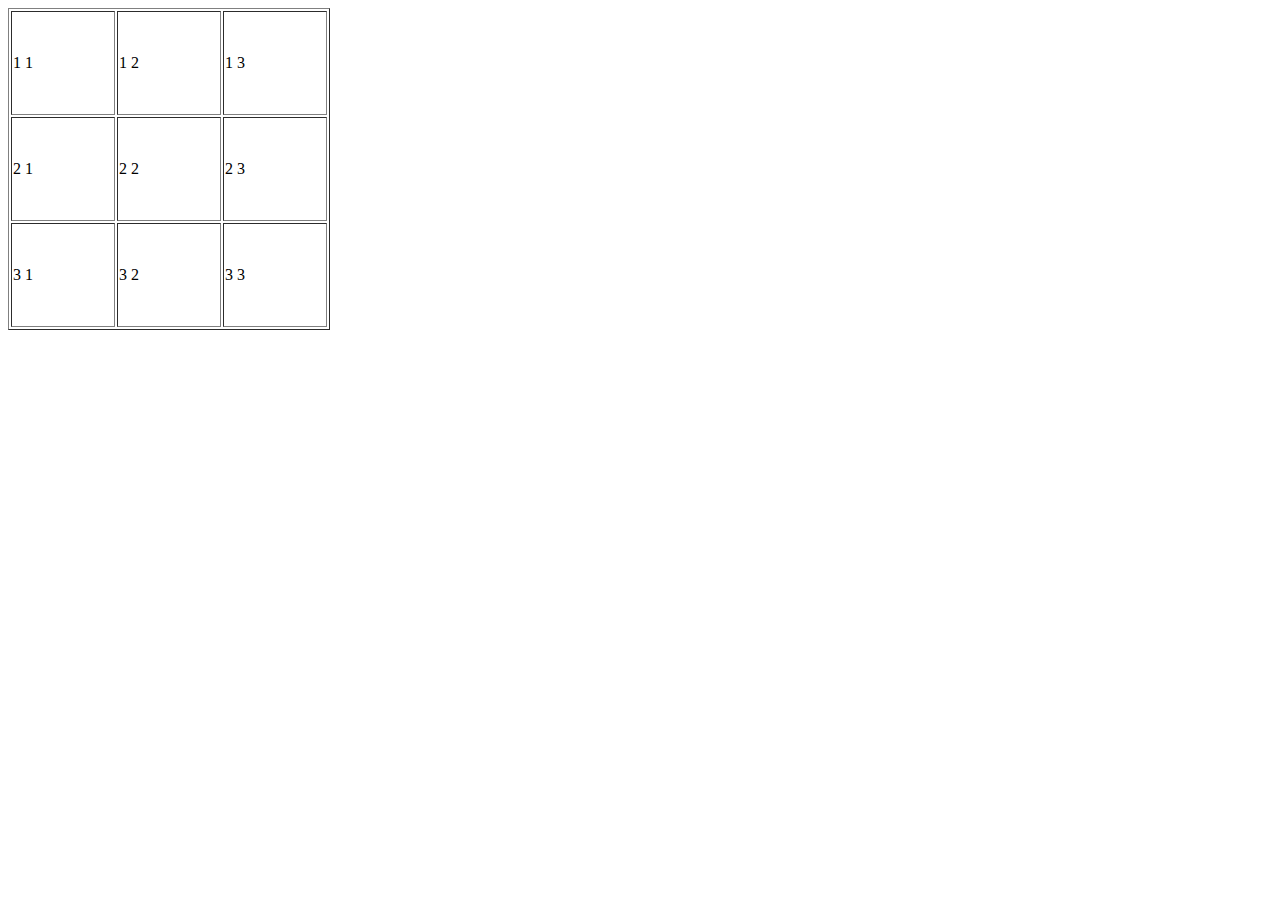
<file: index.htm>
<!DOCTYPE html>
<html lang="en">
<head>
    <meta charset="UTF-8" />
    <meta name="viewport" content="width=device-width, initial-scale=1.0" />
    <title>homework</title>
    <style>
        td{
            width: 100px;
            height: 100px;
        }
    </style>
</head>
<body>

    <table border="1" id="tbl">

    </table>












    <script>

  function table () {
      let table = document.getElementById("tbl");
      let tr = ``;

      for(let i = 1; i < 4; i++){
         tr += `<tr>`;

            for(let y = 1; y<4; y++){
                tr +=  `<td> ${i} ${y} </td>`;
            }
            tr += `</tr>`; 
      }

     table.innerHTML = tr
    
  }

  table();


    </script>
    
</body>
</html>
</file>
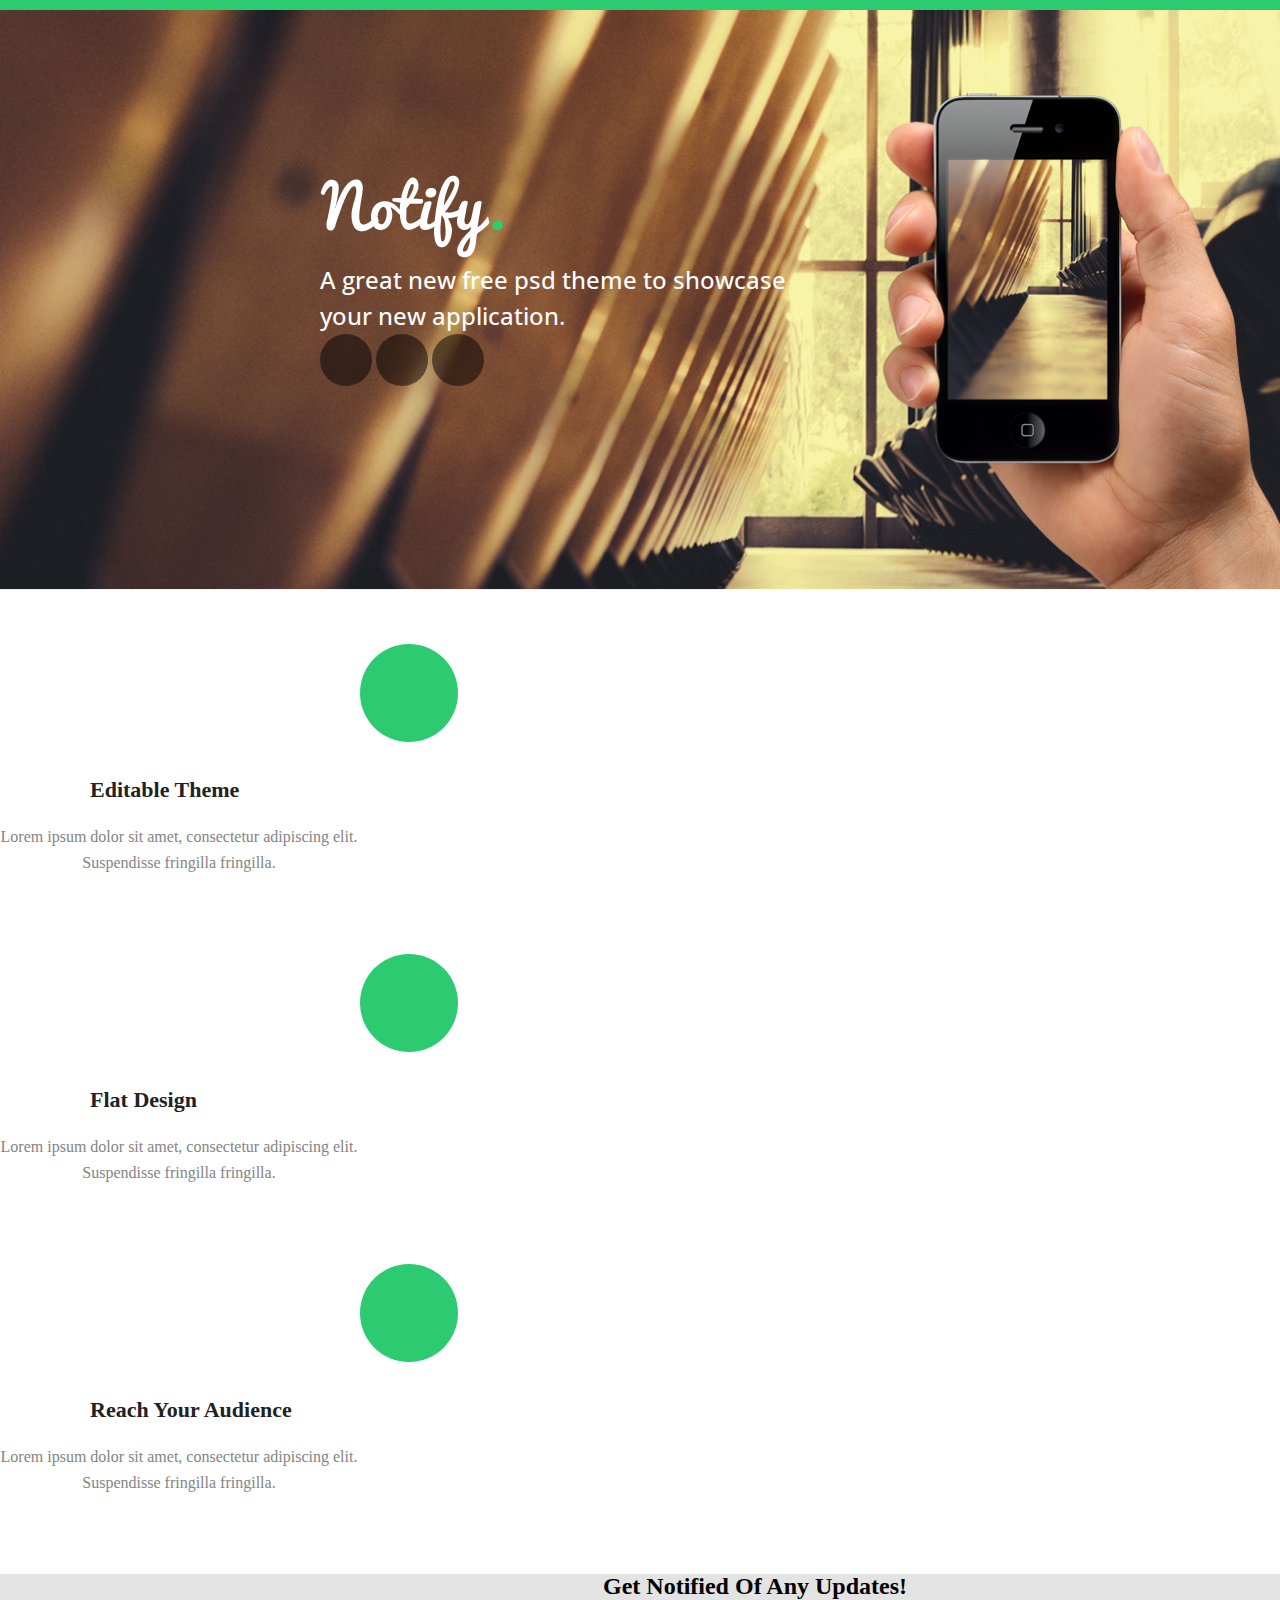
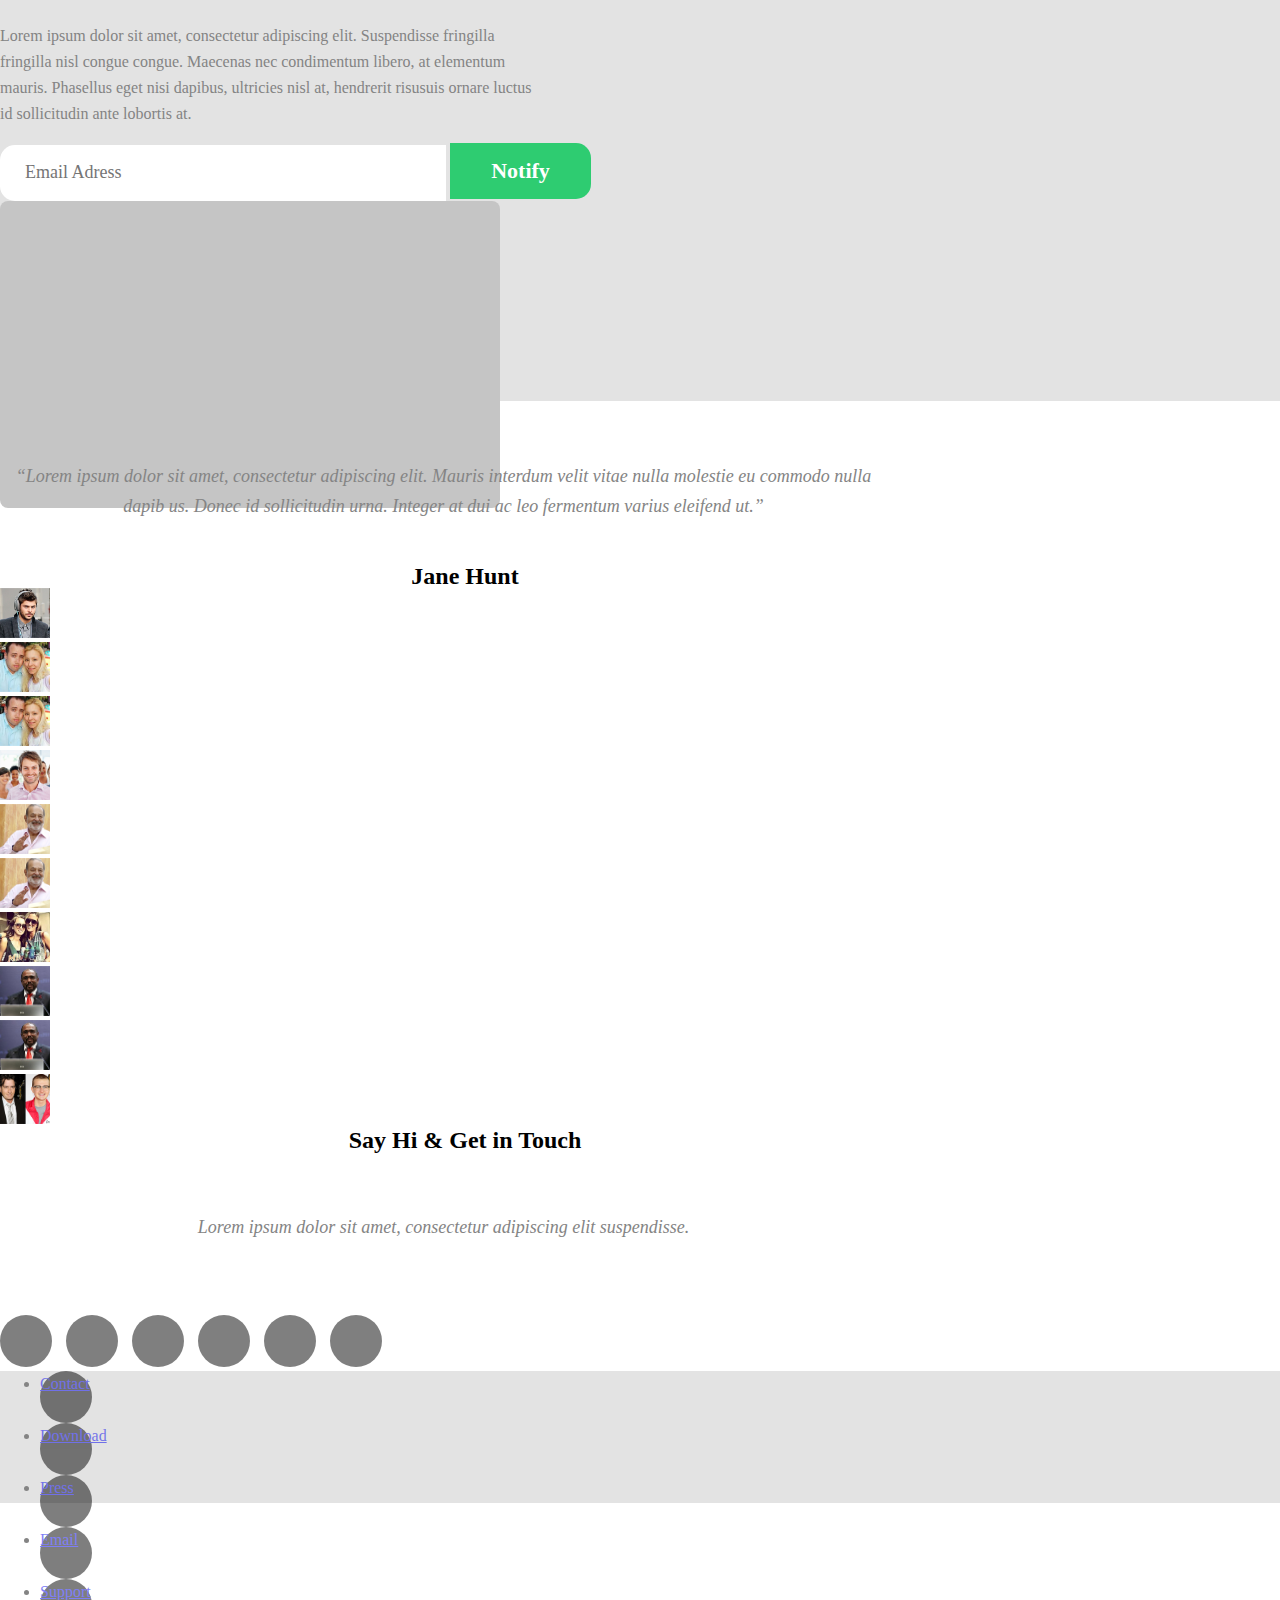
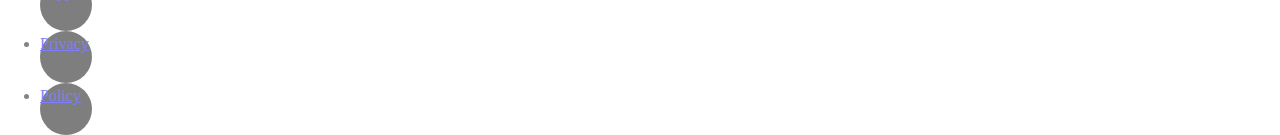
<file: notify/index.htm>
<!DOCTYPE html>
<!DOCTYPE html>
<html lang="en">
<head>
    <meta charset="UTF-8">
    <meta name="viewport" content="width=device-width, initial-scale=1.0" />
    <link href="https://cdn.jsdelivr.net/npm/bootstrap@5.1.1/dist/css/bootstrap.min.css" rel="stylesheet" integrity="sha384-F3w7mX95PdgyTmZZMECAngseQB83DfGTowi0iMjiWaeVhAn4FJkqJByhZMI3AhiU" crossorigin="anonymous" />
    <link rel="stylesheet" href="assets/css/style.css" />
    <link rel="shortcut icon" href="assets/img/favicon.ico" type="image/x-icon" />
    <link rel="stylesheet" href="https://cdnjs.cloudflare.com/ajax/libs/font-awesome/5.15.3/css/all.min.css" integrity="sha512-iBBXm8fW90+nuLcSKlbmrPcLa0OT92xO1BIsZ+ywDWZCvqsWgccV3gFoRBv0z+8dLJgyAHIhR35VZc2oM/gI1w==" crossorigin="anonymous" referrerpolicy="no-referrer" />
    <title>Notifyt</title>
</head>

<body>



    <header>
        <div class="green-hr">
            
        </div>
        <div class="container-head">
            <img src="assets/img/logo.png" alt="notify" title="Notify" />
            <p>A great new free psd theme to showcase your new application. </p>
        <div class="social">
        <a href="#"><i class="fab fa-apple"></i></a>
        <a href="#"><i class="fab fa-android"></i></a>
        <a href="#"><i class="fab fa-windows"></i></a>
    </div>
        
        </div>
    </header>


    <section>

    <div class="container">

    
    <div class="row" id="head">
        <div class="col-sm-4">
            <a href="#"><i class="fas fa-cog"></i></a>

            <h1>Editable Theme</h1>
        
            <p>Lorem ipsum dolor sit amet, consectetur adipiscing elit. Suspendisse fringilla fringilla.</p>

        </div>
        <div class="col-sm-4">
            <a href="#"><i class="fas fa-star"></i></a>
    <h1>Flat Design</h1>

    <p>Lorem ipsum dolor sit amet, consectetur adipiscing elit. Suspendisse fringilla fringilla.</p>

        </div>
        <div class="col-sm-4">
            <a href="#"><i class="fas fa-globe-europe"></i></a>

    <h1>Reach Your Audience</h1>
    <p>Lorem ipsum dolor sit amet, consectetur adipiscing elit. Suspendisse fringilla fringilla.</p>

        </div>
    </div>

</section>


    <div class="row" id="updates">

        <div class="col-sm-5 offset-sm-1 ">

            <h2>Get Notified Of Any Updates!</h2>
            <p>Lorem ipsum dolor sit amet, consectetur adipiscing elit. Suspendisse fringilla fringilla nisl congue congue. Maecenas nec condimentum libero, at elementum mauris. Phasellus eget nisi dapibus, ultricies nisl at, hendrerit risusuis ornare luctus id sollicitudin ante lobortis at.
            </p>
            <input type="text" name="Email Address" placeholder="Email Adress">
            <button>Notify</button>
        </div>
        <div class="col-sm-4 offset-sm-1">

            <iframe width="560" height="315" src="https://www.youtube.com/embed/Gwg_KYNgu6Y" title="YouTube video player" frameborder="0" allow="accelerometer; autoplay; clipboard-write; encrypted-media; gyroscope; picture-in-picture" allowfullscreen id="video"></iframe>
        </div>
    </div>


    
<div class="row" id="content">

    <div class="col-sm-10 offset-sm-2">

        <p>“Lorem ipsum dolor sit amet, consectetur adipiscing elit. Mauris interdum velit vitae nulla molestie eu commodo nulla dapib us. Donec id sollicitudin urna. Integer at dui ac leo fermentum varius eleifend ut.”</p>
    
        <h2> Jane Hunt</h2>
    </div>
   

    <div  class="photo">

        <div class="row">

                <div class="col-sm-1 offset-sm-1"><img src="assets/img/img (1).png" alt="1"/></div>
                <div class="col-sm-1"><img src="assets/img/img (3).png " alt="3" /></div>
                <div class="col-sm-1"><img src="assets/img/img (4).png " alt="4" /></div>
                <div class="col-sm-1"><img src="assets/img/img (5).png " alt="5" /></div>
                <div class="col-sm-1"><img src="assets/img/img (6).png " alt="6" /></div>
                <div class="col-sm-1"> <img src="assets/img/img (7).png " alt="7" /></div>
                <div class="col-sm-1"><img src="assets/img/img (8).png " alt="8" /></div>
                <div class="col-sm-1"><img src="assets/img/img (9).png " alt="9" /></div>
                <div class="col-sm-1"><img src="assets/img/img (10).png" alt="10" /> </div>
                <div class="col-sm-1"><img src="assets/img/img (11).png" alt="11" /></div>

                
                
                </div>
     
            </div>
        
            
     
     <div class="row">
     

        <div class="col-sm-10 offset-sm-2">

            <h2>Say Hi & Get in Touch</h2>
            <p>Lorem ipsum dolor sit amet, consectetur adipiscing elit suspendisse. </p>

            <div id="icons">
                <a href="#"><i class="fab fa-twitter"></i></a>
                <a href="#"><i class="fab fa-facebook"></i></a>
                <a href="#"><i class="fab fa-pinterest"></i></a>
                <a href="#"><i class="fab fa-google-plus-g"></i></a>
                <a href="#"><i><i class="fab fa-invision"></i></i></a>
                <a href="#"><i class="fab fa-youtube"></i></a>
            
            </div>
                    
        </div>
    </div>
     
     </div>
     



<footer>

    <div class="row" id="ftr">


            <ul>
                <li> <a href="#">Contact</a></li>
                <li> <a href="#">Download</a></li>
                <li> <a href="#">Press</a></li>
                <li> <a href="#">Email</a></li>
                <li> <a href="#">Support</a></li>
                <li> <a href="#">Privacy</a></li>
                <li> <a href="#">Policy</a></li>
            </ul>

    </div>

</footer>
</body>

</html>
</file>
<file: notify/assets/css/style.css>
@import url('https://fonts.googleapis.com/css2?family=Bebas+Neue&family=Open+Sans:ital,wght@0,300;0,400;0,600;0,700;0,800;1,300;1,400;1,600;1,700;1,800&display=swap');

*{
    margin: 0;
    box-sizing: border-box;
}

:root{
    --green:#2dcb71;
    --open: 'Open Sans', sans-serif;
}

.container-head{
    max-width: 870px;
    margin: auto;
}

.green-hr{
    background-color: var(--green);
    height: 10px;
}

header{
    background-image: url("../img/bg.png");
    background-repeat: no-repeat;
    background-size: cover;
    width: 1510px;
}

header p{
font: 500 24px var(--open);
width: 469px;
line-height: 36px;
color: #ffffff;
}

header img{
    margin-top: 165px;
}

header .container{
    padding-left: 115px;
}

header a{
position: relative;
    display: inline-block;
    width: 52px;
height: 52px;
border-radius: 50%;
background-color: #000;
opacity: 0.5;

}

header a i{
    position: absolute;
    top: 50%;
    left: 50%;
    color: #ffffff;
    font-size: 24px;
    transform: translate(-50%, -50%);
}

header a:hover{
    background-color: var(--green);
    opacity: 1;
}

header .social{
    padding-bottom: 200px;
}



.container{
    max-width: 1200px; 
}

#head{
    background-color: #ffffff;
    padding-top: 54px;
}

#head a {
    position: relative;
    display: inline-block;
    left: 30%;
    width: 98px;
    height: 98px;
    border-radius: 50%;
    background-color: var(--green);
    opacity: 1;
}


#head a i{
    position: absolute;
    top: 50%;
    left: 50%;
    color: #ffffff;
    font-size: 48px;
    transform: translate(-50%, -50%);
}
   

#head h1{
    font-size: 22px;
line-height: 18px;
color: #222222;
font-weight: 600;
font-family: "Raleway";
margin: 35px 0 0 90px;


}

#head p{
   
   margin-top: 25px;
    width: 358px;
    height: 130px;
    font-size: 16px;
    line-height: 26px;
    color: #848484;
    font-family: "Helvetica Neue";
    text-align: center;
}



#updates{
    width: 1510px;
height: 427px;
background-color: #e3e3e3;
}

#updates p{
    margin-top: 25px;
    width: 541px;
    height: 120px;
    font-size: 16px;
    line-height: 26px;
    color: #848484;
    font-family: "Helvetica Neue";
    text-align: start;
}

#video{
    margin-right: 10%;
    width: 500px;
height: 307px;
border-radius: 8px;
background-color: #c5c5c5;
}


input{
    width: 446px;
    height: 56px;
    border-radius: 15px 0 0 15px;
    background-color: #ffffff;
    border: none;
    font-size: 18px;
color: #848484;
font-family: "Helvetica Neue";
padding-left: 25px;
}

button {
    width: 141px;
    height: 56px;
    border-radius: 0 15px 15px 0;
    background-color: #2ecc71;
    font-size: 22px;
color: #ffffff;
font-weight: 700;
font-family: "Raleway";
border: none;
    
}


#content h2{
    text-align: center;
    margin-right: 350px;
}
#content p{
    width: 887px;
height: 103px;
font-size: 18px;
line-height: 30px;
color: #848484;
font-style: italic;
font-family: "Helvetica Neue";
text-align: center;
margin-top: 60px;
} 

.photo img{
  object-fit: cover;
  width: 50px;
  height: 50px;
}


.row h2{
    font-size: 24px;
line-height: 24px;
color: #000000;
font-weight: 600;
font-family: "Raleway";
text-align: center;

}

.row p{
    font-size: 16px;
line-height: 26px;
color: #848484;
font-family: "Helvetica Neue";
}

#icons{

    margin-right: 300px;
}
.row a {
    position: relative;
    display: inline-block;
    width: 52px;
height: 52px;
border-radius: 50%;
background-color: #000;
opacity: 0.5;
margin-right: 10px;

 
}

.row a i{
    position: absolute;
    top: 50%;
    left: 50%;
    color: #ffffff;
    font-size: 24px;
    transform: translate(-50%, -50%);
}


#icons a:hover{
    background-color: var(--green);
    opacity: 1;

}

footer{
height: 132px;
background-color: #e3e3e3;
}


#ftr{
    font-size: 16px;
line-height: 26px;
color: #848484;
font-family: "Helvetica Neue";
flex-direction: row;
}
</file>
